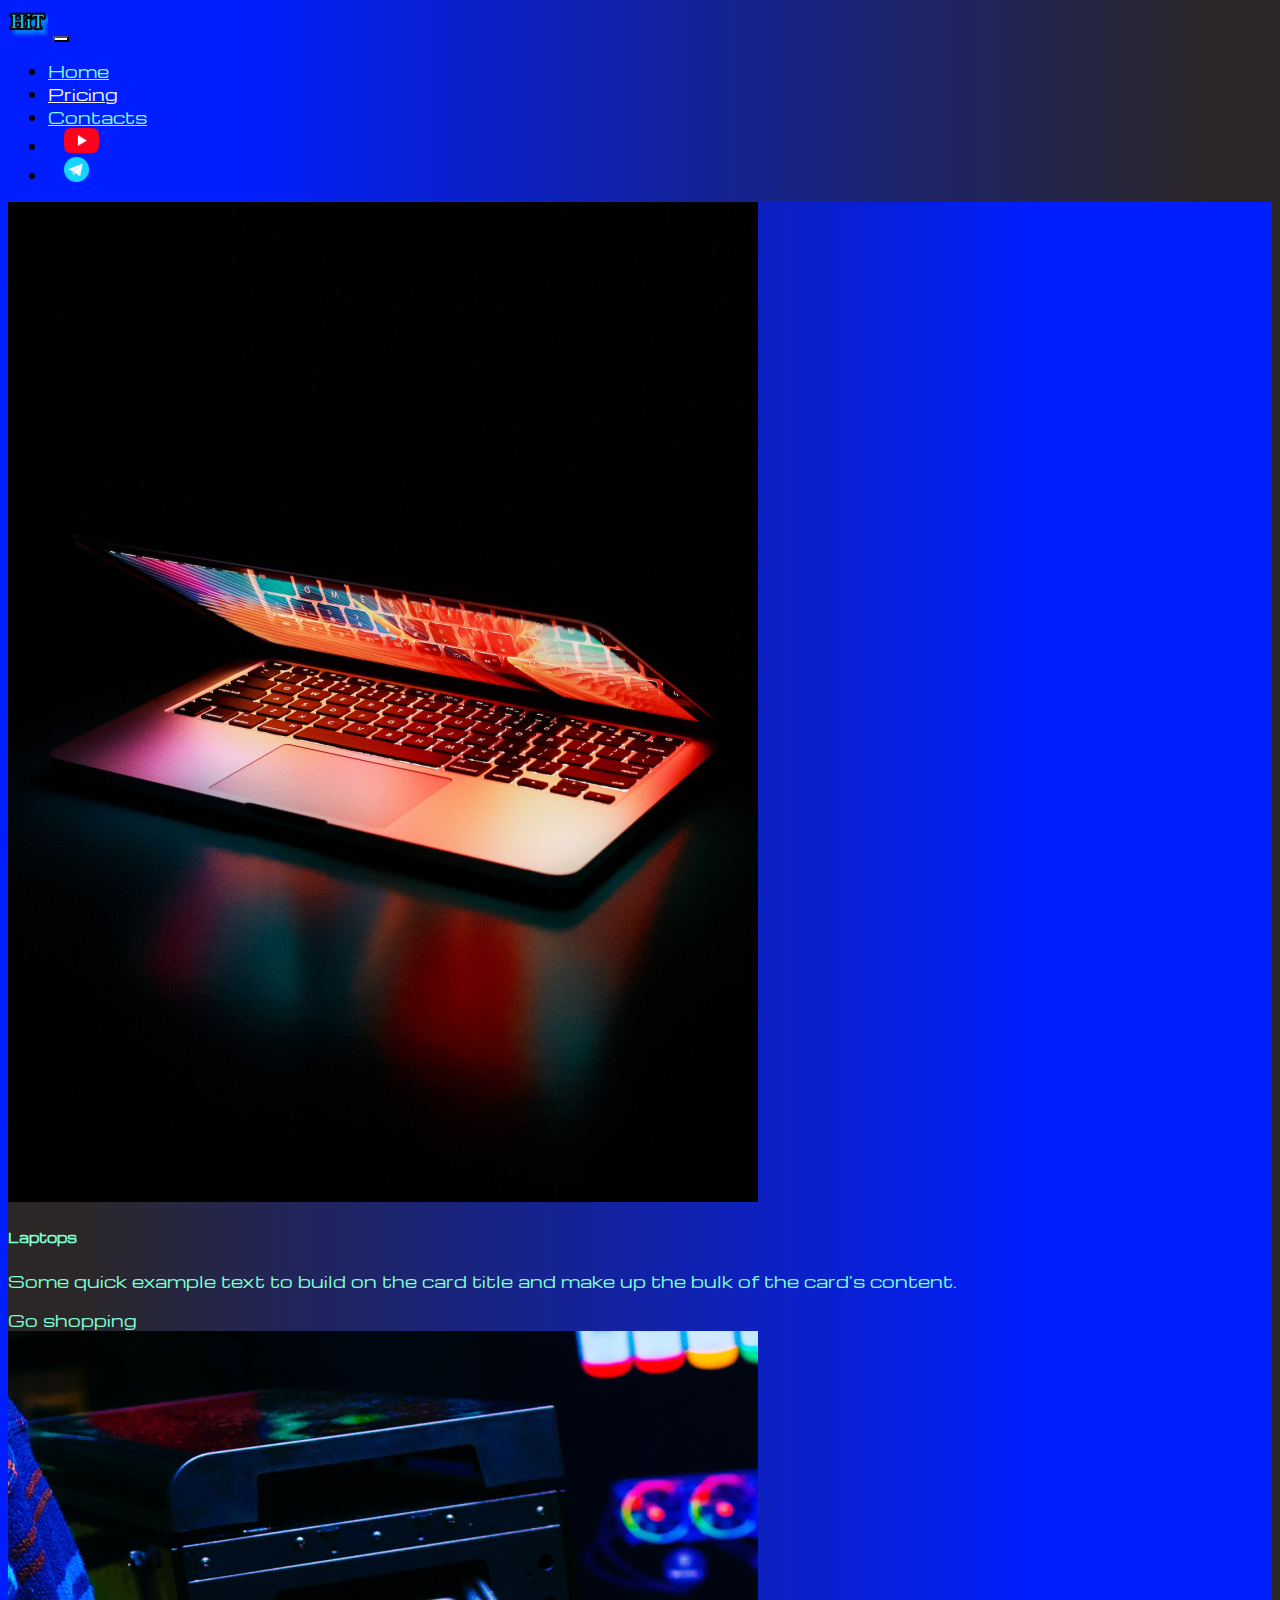
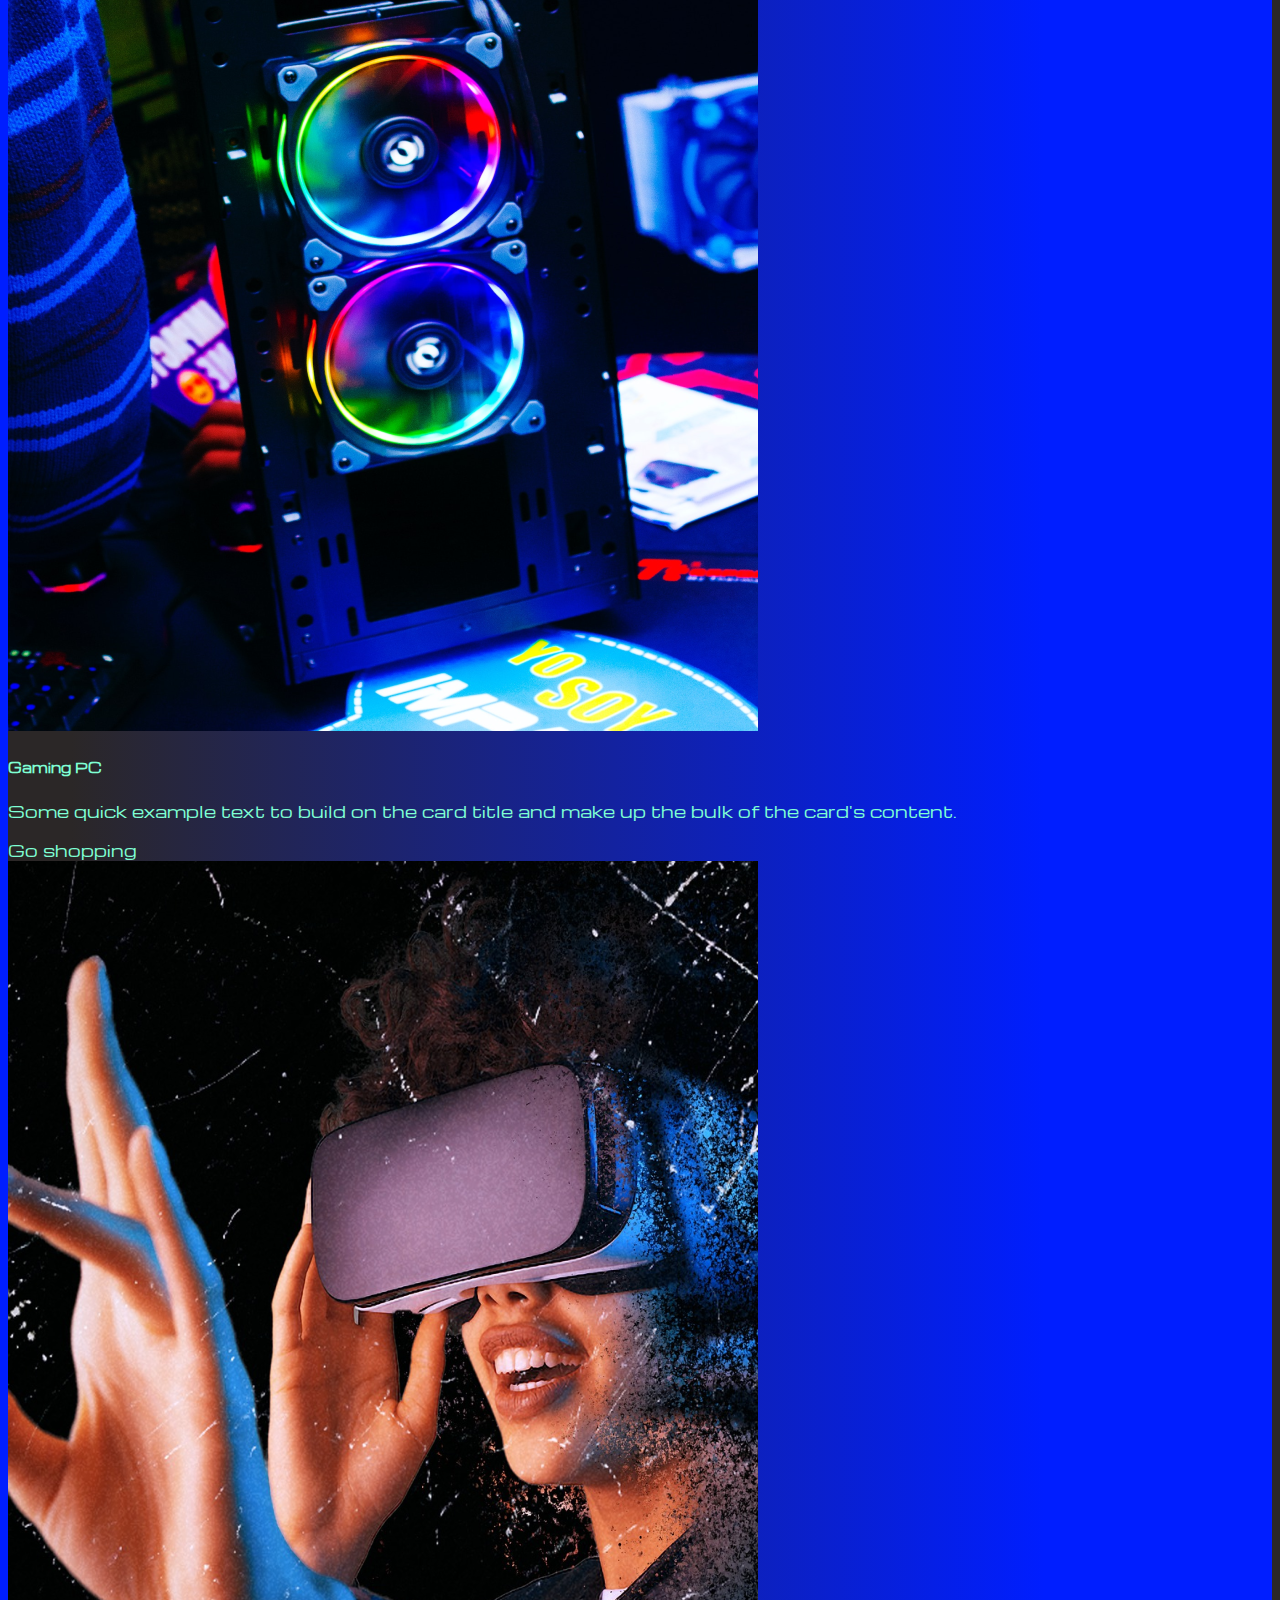
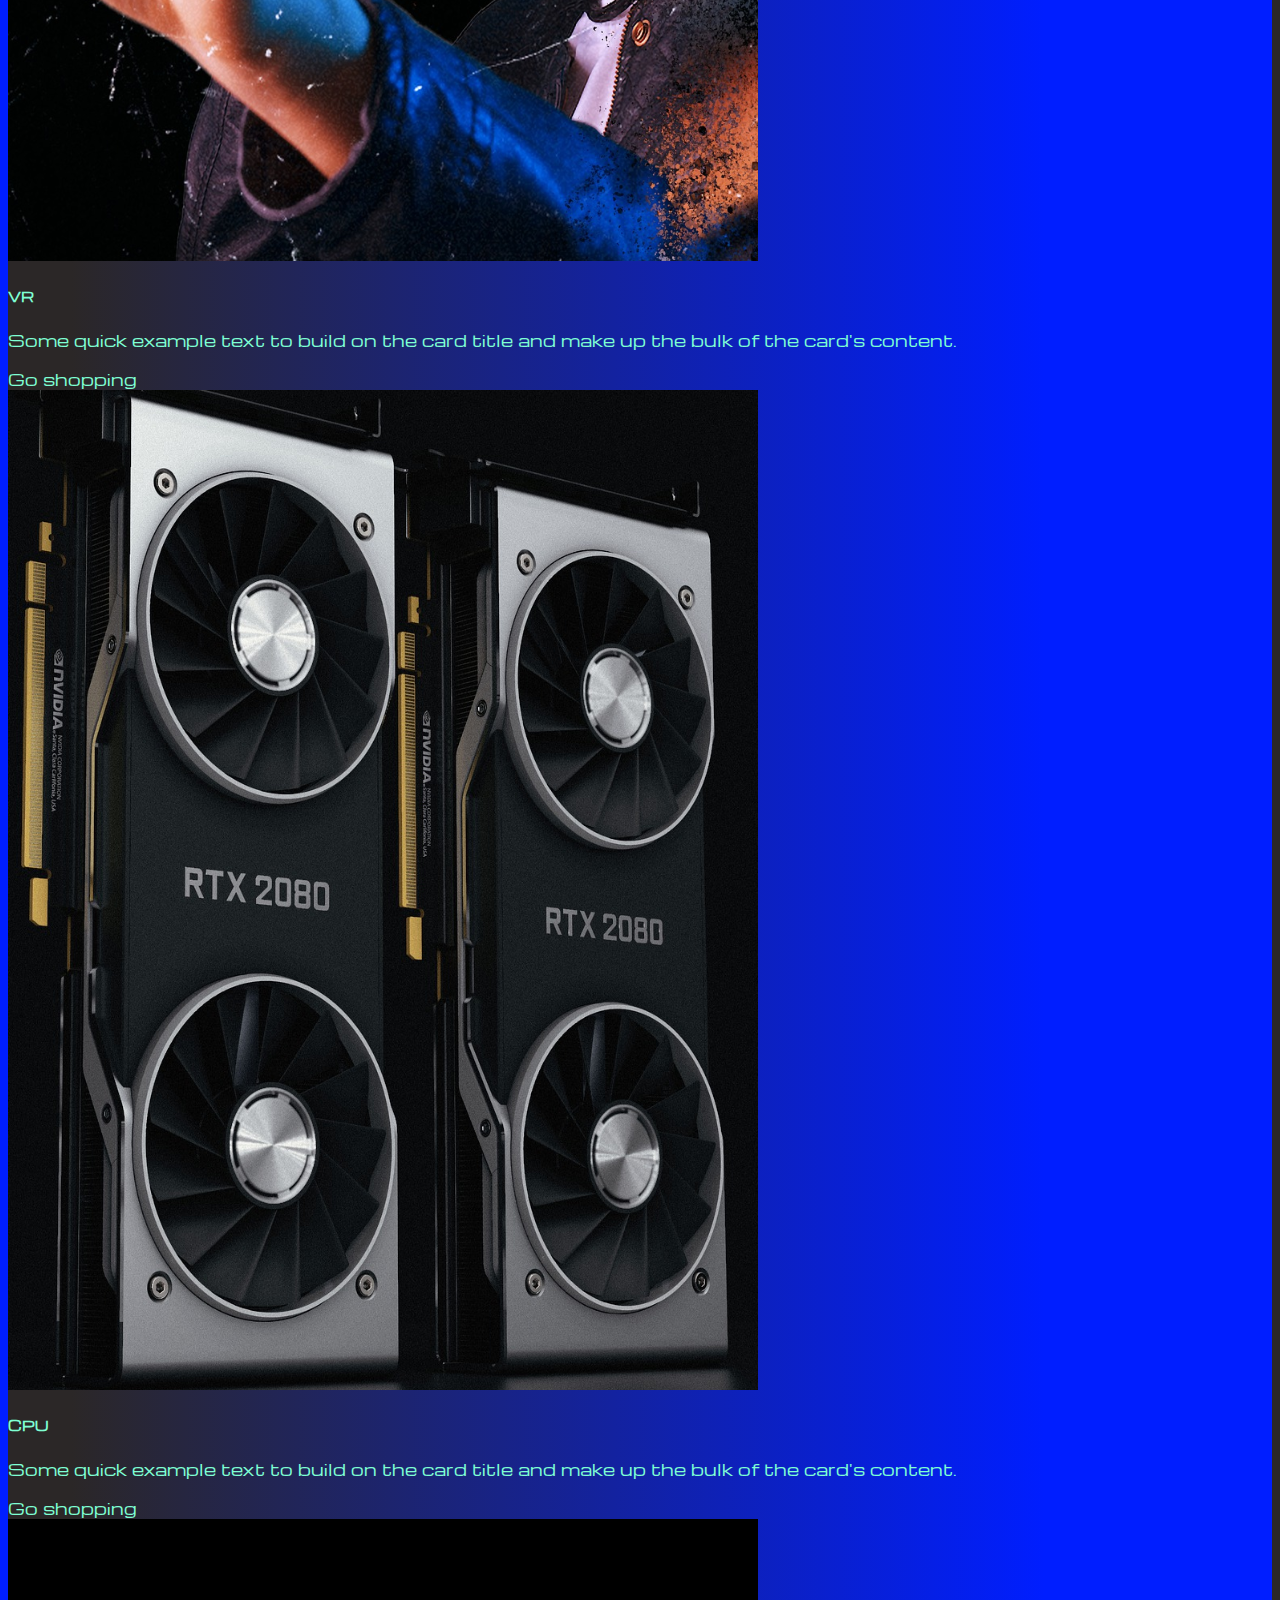
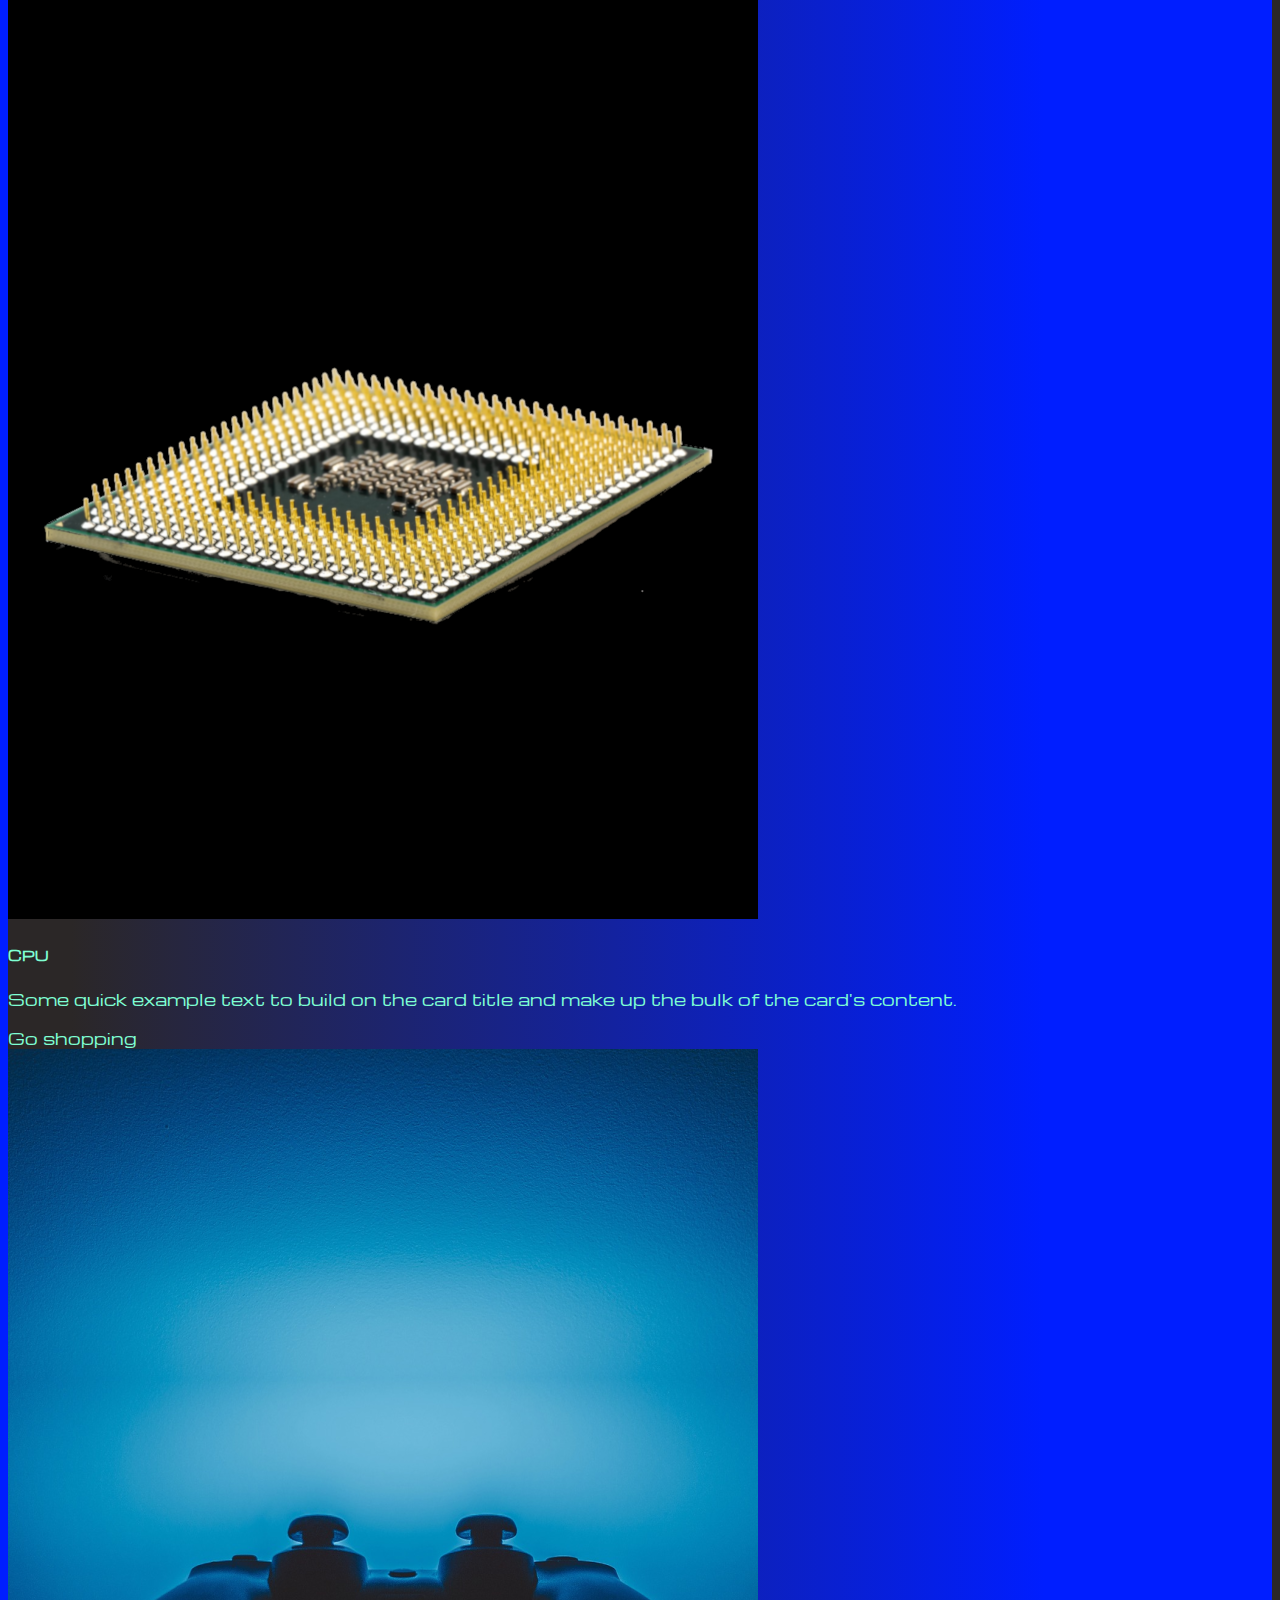
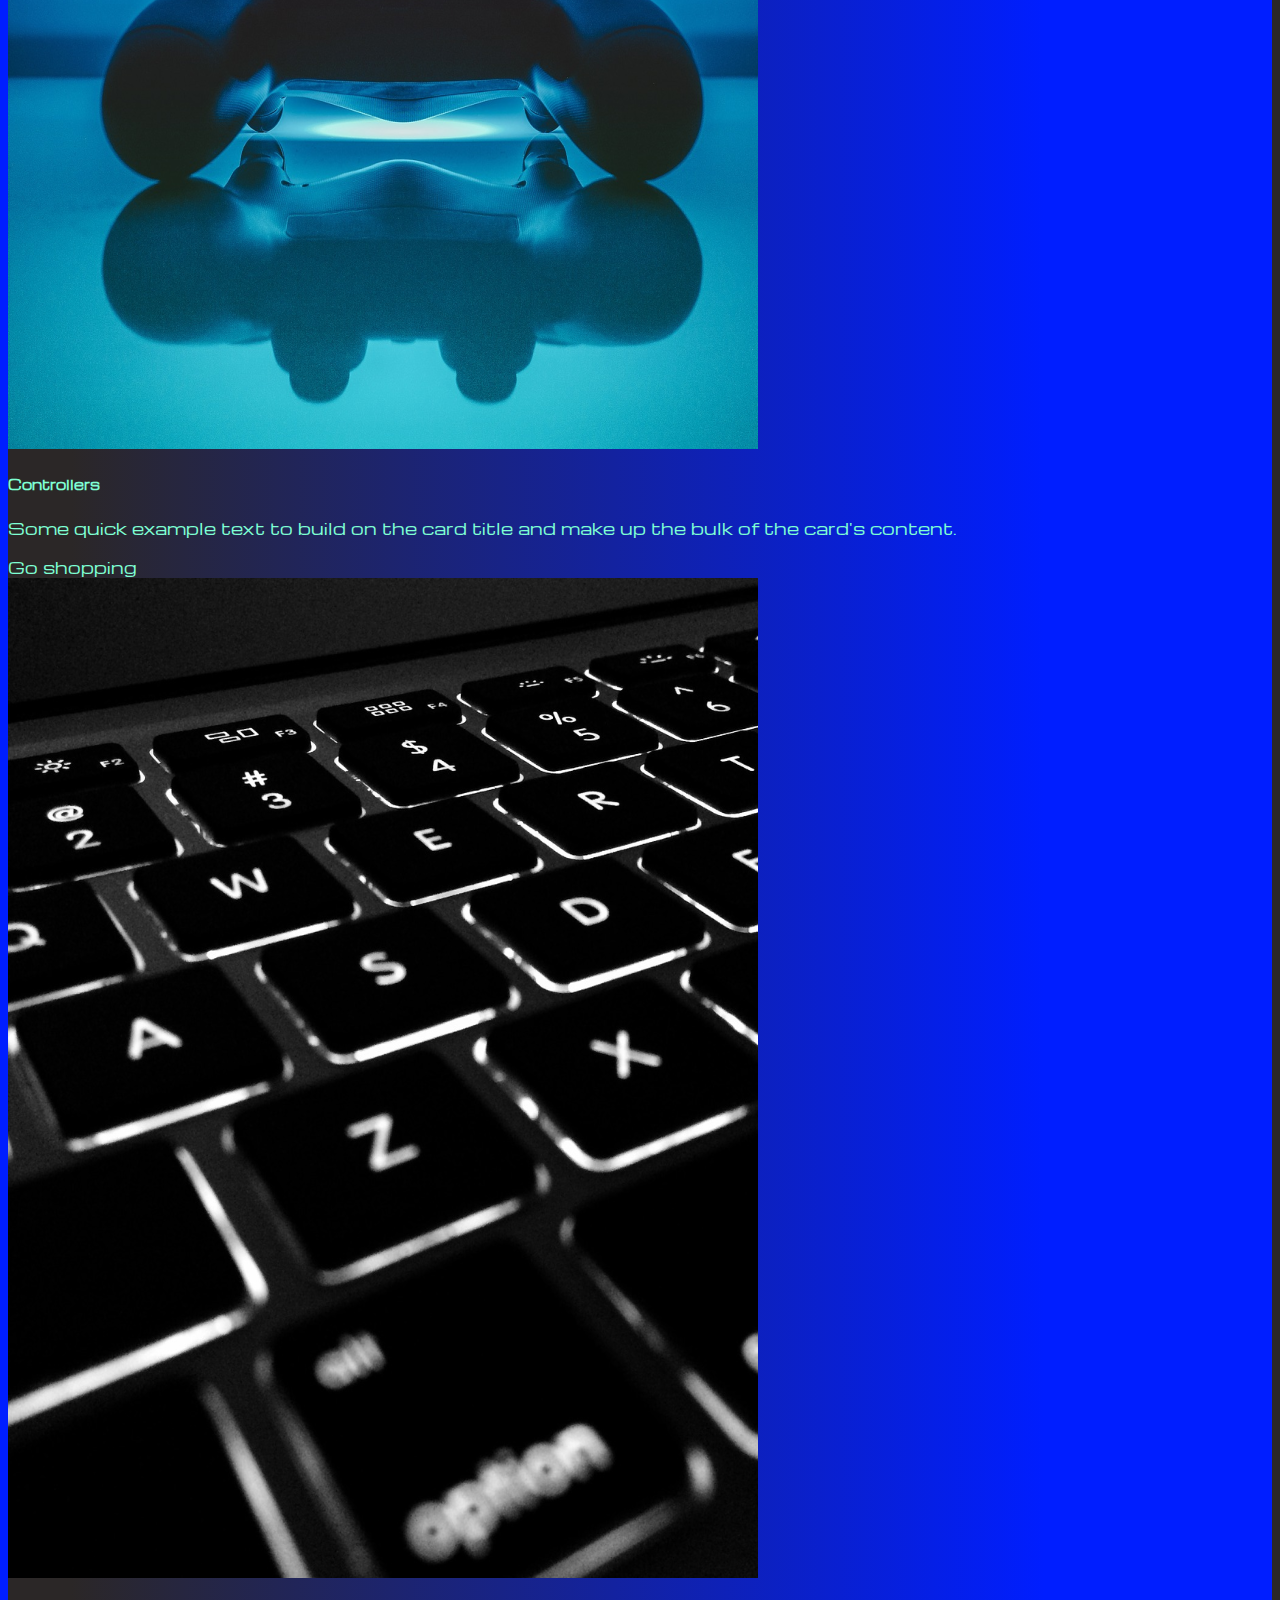
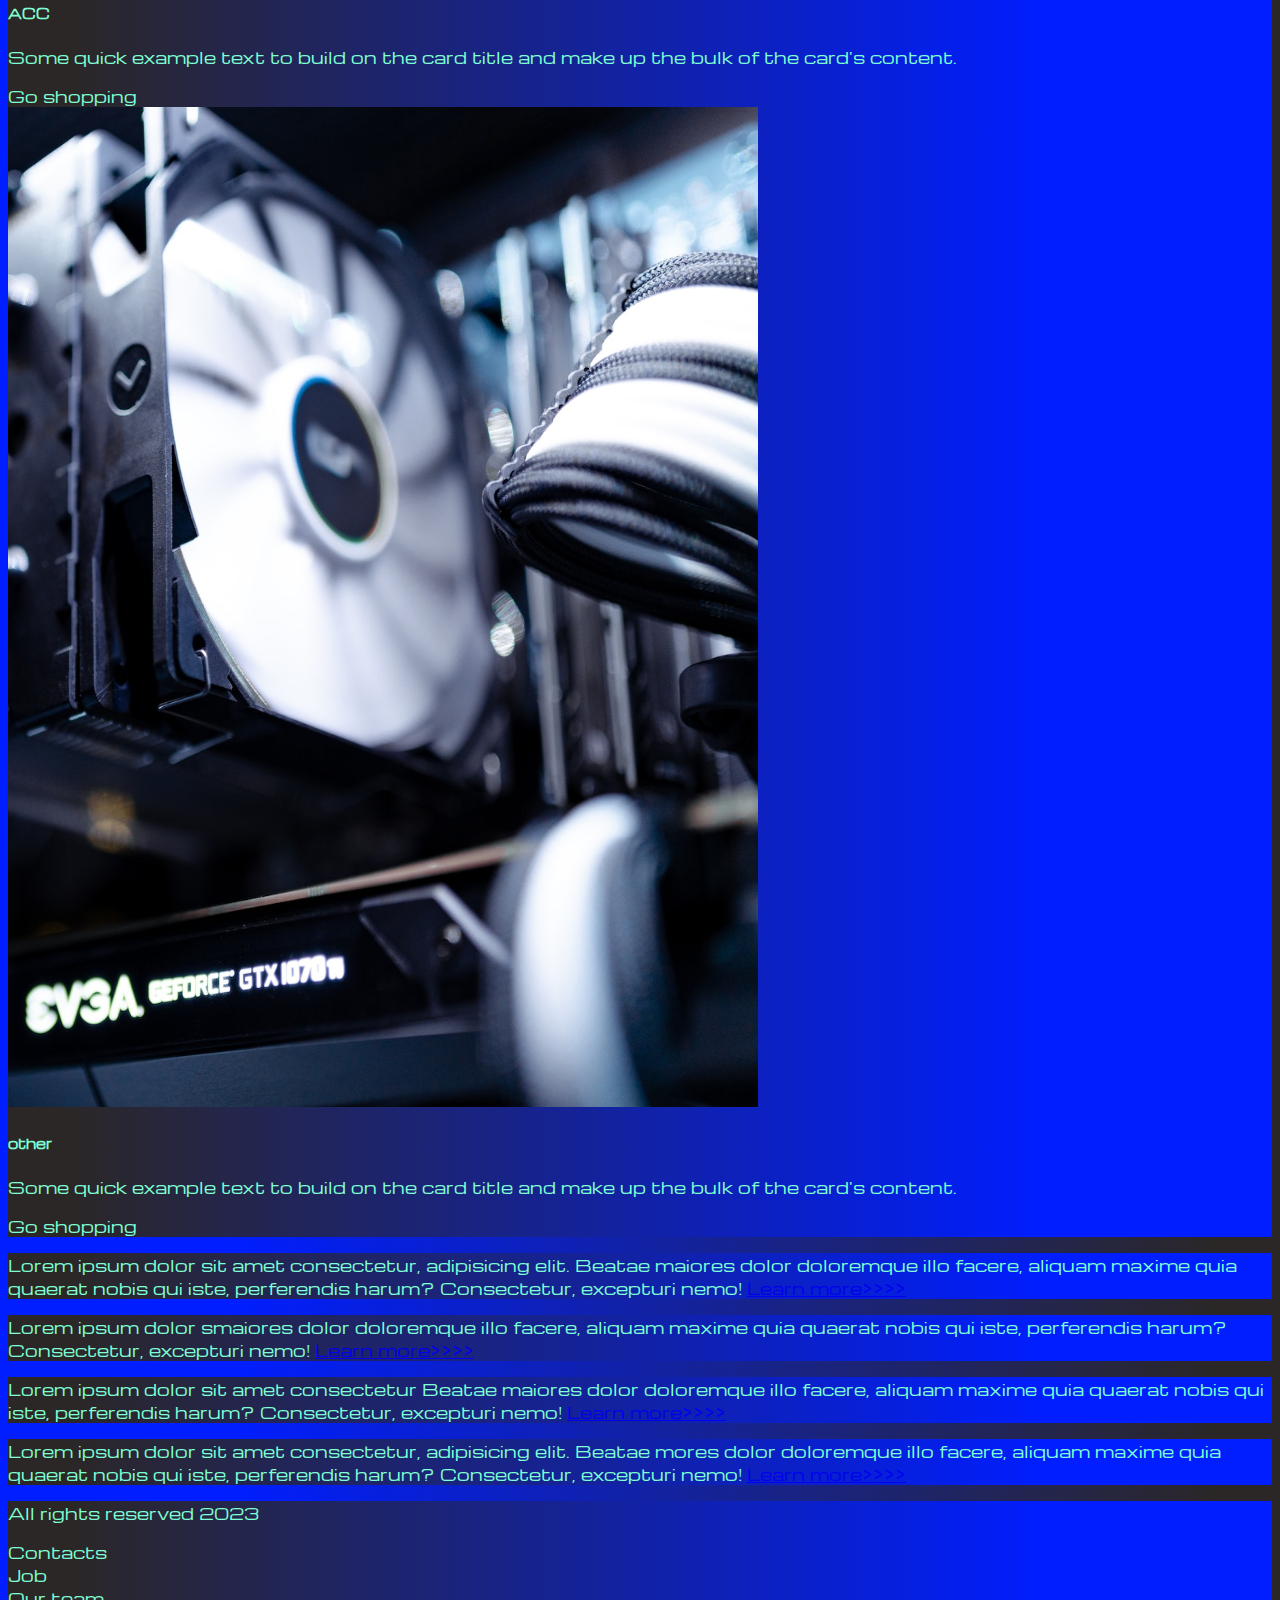
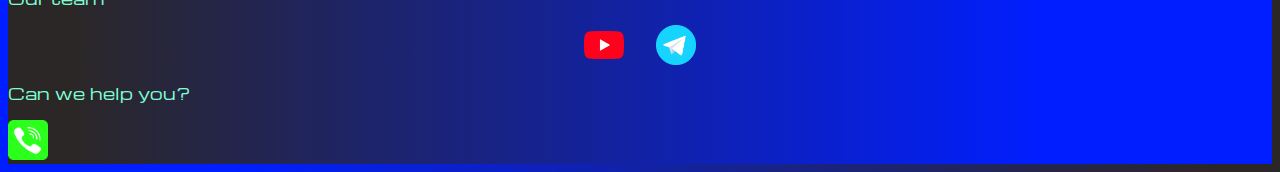
<file: pricing.html>
<!DOCTYPE html>
<html lang="en">

<head>
  <meta charset="UTF-8">
  <meta name="viewport" content="width=device-width, initial-scale=1.0">
  <link href="https://cdn.jsdelivr.net/npm/bootstrap@5.3.2/dist/css/bootstrap.min.css" rel="stylesheet"
    integrity="sha384-T3c6CoIi6uLrA9TneNEoa7RxnatzjcDSCmG1MXxSR1GAsXEV/Dwwykc2MPK8M2HN" crossorigin="anonymous">
  <link rel="stylesheet" href="source/styles/mycss.css">
  <link rel="apple-touch-icon" sizes="180x180" href="source/files/apple-touch-icon.png">
  <link rel="icon" type="image/png" sizes="32x32" href="source/files/favicon-32x32.png">
  <link rel="icon" type="image/png" sizes="16x16" href="source/files/favicon-16x16.png">
  <link rel="manifest" href="source/files/android-chrome-512x512.png">

  <title>Hit</title>
</head>

<body>
  <header>
    <nav class="navbar navbar-expand-lg bg-dark">
      <div class="container-fluid">
        <a class="navbar-brand" href="/"><img src="source/files/logo.png" alt="..."></a>
        <button class="navbar-toggler" type="button" data-bs-toggle="collapse" data-bs-target="#navbarNav"
          aria-controls="navbarNav" aria-expanded="false" aria-label="Toggle navigation">
          <span class="navbar-toggler-icon"></span>
        </button>
        <div class="collapse navbar-collapse" id="navbarNav">
          <ul class="navbar-nav">
            <li class="nav-item">
              <a class="nav-link" aria-current="page" href="/">Home</a>
            </li>
            <li class="nav-item">
              <a class="nav-link active" href="pricing.html">Pricing</a>
            </li>
            </li>
            <li class="nav-item">
              <a class="nav-link" href="pricing.html">Contacts</a>
            </li>
            <li class="nav-item">
              <a class="nav-link" href="pricing.html">
                <img style="width: 35px; margin-inline: 1em;" src="source/images/yt.png" alt="">
              </a>
            </li>
            <li class="nav-item">
              <a class="nav-link" href="pricing.html">
                <img style="width: 25px; margin-inline: 1em;" src="source/images/tg.png" alt="">
              </a>
            </li>
          </ul>
        </div>
      </div>
    </nav>
  </header>
  <section>
    <div class="container-fluid mt-4">
      <div class="row">
        <div class="col-lg-1">

        </div>
        <div class="col-lg-8 col-md-12">

          <div class="row">
            <div class="col-lg-4 col-md-6 mt-4">
              <div class="card">
                <a href="#"><img src="source/images/laptop.png" class="card-img-top" alt="Laptop"></a>
                <div class="card-body">
                  <h5 class="card-title"><a href="#">Laptops</a></h5>
                  <p class="card-text"><a href="#">
                      Some quick example text to build on the card title and make up the bulk of the
                      card's
                      content.
                    </a></p>
                  <a href="#" class="btn btn-primary">Go shopping</a>
                </div>
              </div>
            </div>
            <div class="col-lg-4 col-md-6 mt-4">
              <div class="card">
                <img src="source/images/gaming pc.png" class="card-img-top" alt="Gaming PC">
                <div class="card-body">
                  <h5 class="card-title">Gaming PC</h5>
                  <p class="card-text">Some quick example text to build on the card title and make up the bulk of the
                    card's
                    content.</p>
                  <a href="#" class="btn btn-primary">Go shopping</a>
                </div>
              </div>
            </div>
            <div class="col-lg-4 col-md-6 mt-4">
              <div class="card">
                <img src="source/images/vr.png" class="card-img-top" alt="VR">
                <div class="card-body">
                  <h5 class="card-title">VR</h5>
                  <p class="card-text">Some quick example text to build on the card title and make up the bulk of the
                    card's
                    content.</p>
                  <a href="#" class="btn btn-primary">Go shopping</a>
                </div>
              </div>
            </div>
            <div class="col-lg-4 col-md-6 mt-4">
              <div class="card">
                <img src="source/images/gpu.png" class="card-img-top" alt="GPU">
                <div class="card-body">
                  <h5 class="card-title">CPU</h5>
                  <p class="card-text">Some quick example text to build on the card title and make up the bulk of the
                    card's
                    content.</p>
                  <a href="#" class="btn btn-primary">Go shopping</a>
                </div>
              </div>
            </div>
            <div class="col-lg-4 col-md-6 mt-4">
              <div class="card">
                <img src="source/images/cpu.png" class="card-img-top" alt="CPU">
                <div class="card-body">
                  <h5 class="card-title">CPU</h5>
                  <p class="card-text">Some quick example text to build on the card title and make up the bulk of the
                    card's
                    content.</p>
                  <a href="#" class="btn btn-primary">Go shopping</a>
                </div>
              </div>
            </div>
            <div class="col-lg-4 col-md-6 mt-4">
              <div class="card">
                <img src="source/images/controller.png" class="card-img-top" alt="controller">
                <div class="card-body">
                  <h5 class="card-title">Controllers</h5>
                  <p class="card-text">Some quick example text to build on the card title and make up the bulk of the
                    card's
                    content.</p>
                  <a href="#" class="btn btn-primary">Go shopping</a>
                </div>
              </div>
            </div>
            <div class="col-lg-4 col-md-6 mt-4">
              <div class="card">
                <img src="source/images/acc.png" class="card-img-top" alt="ACC">
                <div class="card-body">
                  <h5 class="card-title">ACC</h5>
                  <p class="card-text">Some quick example text to build on the card title and make up the bulk of the
                    card's
                    content.</p>
                  <a href="#" class="btn btn-primary">Go shopping</a>
                </div>
              </div>
            </div>
            <div class="col-lg-4 col-md-6 mt-4">
              <div class="card">
                <img src="source/images/other.png" class="card-img-top" alt="other">
                <div class="card-body">
                  <h5 class="card-title">other</h5>
                  <p class="card-text">Some quick example text to build on the card title and make up the bulk of the
                    card's
                    content.</p>
                  <a href="#" class="btn btn-primary">Go shopping</a>
                </div>
              </div>
            </div>


          </div>
        </div>
        <div class="col-lg-3 col-md-12">
          <div class="row px-2">
            <div class="col-lg-12 sidebar my-4">
              <p>Lorem ipsum dolor sit amet consectetur, adipisicing elit. Beatae maiores dolor doloremque illo facere,
                aliquam maxime quia quaerat nobis qui iste, perferendis harum? Consectetur, excepturi nemo! <a
                  href="#">Learn more>>>></a></p>
            </div>
            <div class="col-lg-12 sidebar my-4">
              <p>Lorem ipsum dolor smaiores dolor doloremque illo facere, aliquam maxime quia quaerat nobis qui iste,
                perferendis harum? Consectetur, excepturi nemo! <a href="#">Learn more>>>></a></p>
            </div>
            <div class="col-lg-12 sidebar my-4">
              <p>Lorem ipsum dolor sit amet consectetur Beatae maiores dolor doloremque illo facere, aliquam maxime quia
                quaerat nobis qui iste, perferendis harum? Consectetur, excepturi nemo! <a href="#">Learn more>>>></a>
              </p>
            </div>
            <div class="col-lg-12 sidebar my-4">
              <p>Lorem ipsum dolor sit amet consectetur, adipisicing elit. Beatae mores dolor doloremque illo facere,
                aliquam maxime quia quaerat nobis qui iste, perferendis harum? Consectetur, excepturi nemo! <a
                  href="#">Learn more>>>></a></p>
            </div>
          </div>

        </div>


      </div>
    </div>
    </div>
  </section>
  <footer class="mt-4">
    <div class="container-fluid">
      <div class="row">
        <div class="col-lg-4 md-12 footer-text text-center">
          <p>All rights reserved 2023</p>
        </div>
        <div class="col-lg-4 md-12 footer-text text-center">
          <p>Contacts<br>Job <br>Our team</p>
        </div>
        <div class="col-lg-4 md-12 media-links">
          <img style="width: 40px; margin-inline: 1em;" src="source/images/yt.png" alt="">
          <img style="width: 40px; margin-inline: 1em;" src="source/images/tg.png" alt="">


        </div>
      </div>

      <div class="col-lg-12 col-md-12 text-center mt-4">
        <p>Can we help you?</p>
      </div>
      <div class="col-lg-12 col-md-12 text-center">
        <img class="call-anim" style="width: 40px;" src="source/images/phone.png" alt="">
      </div>
    </div>
  </footer>



  <script src="https://cdn.jsdelivr.net/npm/bootstrap@5.3.2/dist/js/bootstrap.bundle.min.js"
    integrity="sha384-C6RzsynM9kWDrMNeT87bh95OGNyZPhcTNXj1NW7RuBCsyN/o0jlpcV8Qyq46cDfL"
    crossorigin="anonymous"></script>
</body>

</html>
</file>
<file: source/styles/mycss.css>
@import url('https://fonts.googleapis.com/css?family=Michroma&display=swap');

body {
    font-family: Michroma, serif;
    background: linear-gradient(90deg, #001eff 18%, #2b2727 95%);
}
p {
    color: aquamarine;
}
.nav-link {
    color: aquamarine;
}
.navbar-nav .nav-link.active {
    color: rgb(245, 243, 247);
}
.navbar-brand img {
width: 40px;
}
.navbar-toggler {
    background-color:white ;
    color: aqua;
}
.sidebar {
    color: aquamarine;
    background: linear-gradient(270deg, #001eff 18%, #2b2727 95%);
}
.card {
    background: linear-gradient(270deg, #001eff 18%, #2b2727 95%);
    color: aquamarine;   
}
.card a {
    text-decoration: none;
    color: aquamarine; 
}
.slide-text,
.footer-text {
    color: aquamarine;
    margin: auto auto;
}
.call-anim {
    animation: myAnim 2s ease 0s 1 normal forwards;
}
@keyframes myAnim {
	0%,
	100% {
		transform: rotate(0deg);
		transform-origin: 50% 50%;
	}

	10% {
		transform: rotate(8deg);
	}

	20%,
	40%,
	60% {
		transform: rotate(-10deg);
	}

	30%,
	50%,
	70% {
		transform: rotate(10deg);
	}

	80% {
		transform: rotate(-8deg);
	}

	90% {
		transform: rotate(8deg);
	}
}
@media (max-width: 755px) {
.carousel-indicators {
    display: none;
}
}
footer,
.btn-outline-primary   {
    background: linear-gradient(270deg, #001eff 18%, #2b2727 95%);   

}
.media-links {
    display: flex;
    justify-content: center;
    align-items: center;
}
</file>
